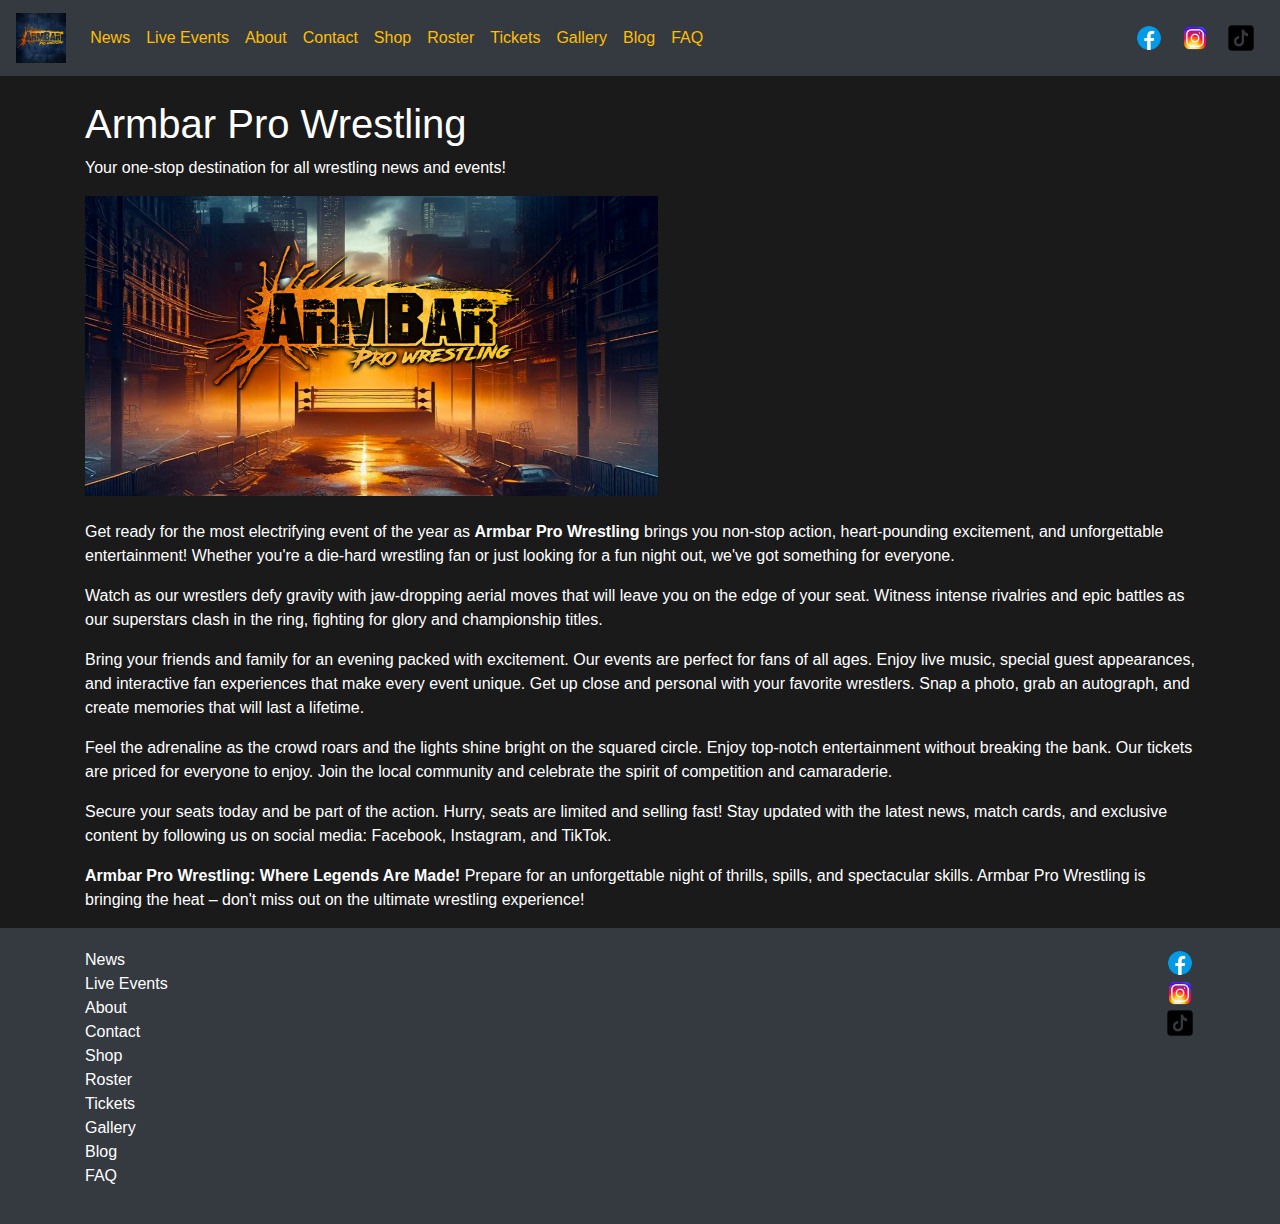
<file: index.html>
<!DOCTYPE html>
<html lang="en">
<head>
    <meta charset="UTF-8">
    <meta name="viewport" content="width=device-width, initial-scale=1.0">
    <title>Local Wrestling Company</title>
    <link href="https://maxcdn.bootstrapcdn.com/bootstrap/4.5.2/css/bootstrap.min.css" rel="stylesheet">
    <link href="styles.css" rel="stylesheet">
</head>
<body>
    <nav class="navbar navbar-expand-lg navbar-dark bg-dark">
        <a class="navbar-brand" href="index.html">
            <img src="images/LogoWithName.jpeg" alt="Armbar Pro Wrestling" class="logo">
        </a>
        <button class="navbar-toggler" type="button" data-toggle="collapse" data-target="#navbarNav" aria-controls="navbarNav" aria-expanded="false" aria-label="Toggle navigation">
            <span class="navbar-toggler-icon"></span>
        </button>
        <div class="collapse navbar-collapse" id="navbarNav">
            <ul class="navbar-nav mr-auto">
                <li class="nav-item">
                    <a class="nav-link" href="index.html">News</a>
                </li>
                <li class="nav-item">
                    <a class="nav-link" href="live-events.html">Live Events</a>
                </li>
                <li class="nav-item">
                    <a class="nav-link" href="about.html">About</a>
                </li>
                <li class="nav-item">
                    <a class="nav-link" href="contact.html">Contact</a>
                </li>
                <li class="nav-item">
                    <a class="nav-link" href="shop.html">Shop</a>
                </li>
                <li class="nav-item">
                    <a class="nav-link" href="roster.html">Roster</a>
                </li>
                <li class="nav-item">
                    <a class="nav-link" href="tickets.html">Tickets</a>
                </li>
                <li class="nav-item">
                    <a class="nav-link" href="gallery.html">Gallery</a>
                </li>
                <li class="nav-item">
                    <a class="nav-link" href="blog.html">Blog</a>
                </li>
                <li class="nav-item">
                    <a class="nav-link" href="faq.html">FAQ</a>
                </li>
            </ul>
            <ul class="navbar-nav">
                <li class="nav-item">
                    <a class="nav-link" href="https://www.facebook.com/ARMBARPROWrestling/" target="_blank">
                        <img src="images/Facebook.png" alt="Facebook" class="social-icon">
                    </a>
                </li>
                <li class="nav-item">
                    <a class="nav-link" href="https://www.instagram.com/Armbar.Pro/?fbclid=IwZXh0bgNhZW0CMTAAAR27BpHszuE1VLwKxICGCamaZc5CkHb2MYDj_Wf3Kd4tzsMLlw37iU2pUxA_aem_AUMjE_d1yYf4onTaPT-vnSLo8xMDC3spcYXa0IR1Ls7s_WZT6_wSrTrPL2cok7wjK6waKOZtwFDo6d-mRXhu4YRP" target="_blank">
                        <img src="images/Instagram.png" alt="Instagram" class="social-icon">
                    </a>
                </li>
                <li class="nav-item">
                    <a class="nav-link" href="https://www.tiktok.com/@Armbarpro?fbclid=IwZXh0bgNhZW0CMTAAAR2Ggn4hxeu_3wIuxlayB7pCkTgqTw4zFpH2cfPhJN96_IubcTcJK7SbrAc_aem_AUMpjVxhd3vAZVc_4fiPEvqE8U0mfP_HSBF--uwW8nujr19qW9jJ5SZUxefrGQ2mB38CHkXezSNeLyaSf8LSULwf" target="_blank">
                        <img src="images/TikTok.png" alt="TikTok" class="social-icon">
                    </a>
                </li>
            </ul>
        </div>
    </nav>

    <div class="container-fluid">
        <div class="container mt-4">
            <h1>Armbar Pro Wrestling</h1>
            <p>Your one-stop destination for all wrestling news and events!</p>
            <img src="images/NameWithRing.jpg" alt="Armbar Pro Wrestling" class="img-fluid main-image">
        </div>
        <div class="container mt-4">
            <p>Get ready for the most electrifying event of the year as <strong>Armbar Pro Wrestling</strong> brings you non-stop action, heart-pounding excitement, and unforgettable entertainment! Whether you're a die-hard wrestling fan or just looking for a fun night out, we've got something for everyone.</p>
            <p>Watch as our wrestlers defy gravity with jaw-dropping aerial moves that will leave you on the edge of your seat. Witness intense rivalries and epic battles as our superstars clash in the ring, fighting for glory and championship titles.</p>
            <p>Bring your friends and family for an evening packed with excitement. Our events are perfect for fans of all ages. Enjoy live music, special guest appearances, and interactive fan experiences that make every event unique. Get up close and personal with your favorite wrestlers. Snap a photo, grab an autograph, and create memories that will last a lifetime.</p>
            <p>Feel the adrenaline as the crowd roars and the lights shine bright on the squared circle. Enjoy top-notch entertainment without breaking the bank. Our tickets are priced for everyone to enjoy. Join the local community and celebrate the spirit of competition and camaraderie.</p>
            <p>Secure your seats today and be part of the action. Hurry, seats are limited and selling fast! Stay updated with the latest news, match cards, and exclusive content by following us on social media: Facebook, Instagram, and TikTok.</p>
            <p><strong>Armbar Pro Wrestling: Where Legends Are Made!</strong> Prepare for an unforgettable night of thrills, spills, and spectacular skills. Armbar Pro Wrestling is bringing the heat – don't miss out on the ultimate wrestling experience!</p>
        </div>
        
    </div>

    <footer class="footer">
        <div class="container">
            <div class="row">
                <div class="col-md-6">
                    <ul class="list-unstyled">
                        <li><a href="news.html">News</a></li>
                        <li><a href="live-events.html">Live Events</a></li>
                        <li><a href="about.html">About</a></li>
                        <li><a href="contact.html">Contact</a></li>
                        <li><a href="shop.html">Shop</a></li>
                        <li><a href="roster.html">Roster</a></li>
                        <li><a href="tickets.html">Tickets</a></li>
                        <li><a href="gallery.html">Gallery</a></li>
                        <li><a href="blog.html">Blog</a></li>
                        <li><a href="faq.html">FAQ</a></li>
                    </ul>
                </div>
                <div class="col-md-6 text-md-right">
                    <ul class="list-unstyled">
                        <li><a href="https://www.facebook.com/ARMBARPROWrestling/" target="_blank">
                            <img src="images/Facebook.png" alt="Facebook" class="social-icon">
                        </a></li>
                        <li><a href="https://www.instagram.com/Armbar.Pro/?fbclid=IwZXh0bgNhZW0CMTAAAR27BpHszuE1VLwKxICGCamaZc5CkHb2MYDj_Wf3Kd4tzsMLlw37iU2pUxA_aem_AUMjE_d1yYf4onTaPT-vnSLo8xMDC3spcYXa0IR1Ls7s_WZT6_wSrTrPL2cok7wjK6waKOZtwFDo6d-mRXhu4YRP" target="_blank">
                            <img src="images/Instagram.png" alt="Instagram" class="social-icon">
                        </a></li>
                        <li><a href="https://www.tiktok.com/@Armbarpro?fbclid=IwZXh0bgNhZW0CMTAAAR2Ggn4hxeu_3wIuxlayB7pCkTgqTw4zFpH2cfPhJN96_IubcTcJK7SbrAc_aem_AUMpjVxhd3vAZVc_4fiPEvqE8U0mfP_HSBF--uwW8nujr19qW9jJ5SZUxefrGQ2mB38CHkXezSNeLyaSf8LSULwf" target="_blank">
                            <img src="images/TikTok.png" alt="TikTok" class="social-icon">
                        </a></li>
                    </ul>
                </div>
            </div>
        </div>
    </footer>

    <script src="https://code.jquery.com/jquery-3.5.1.slim.min.js"></script>
    <script src="https://cdn.jsdelivr.net/npm/@popperjs/core@2.9.2/dist/umd/popper.min.js"></script>
    <script src="https://maxcdn.bootstrapcdn.com/bootstrap/4.5.2/js/bootstrap.min.js"></script>
</body>
</html>
</file>
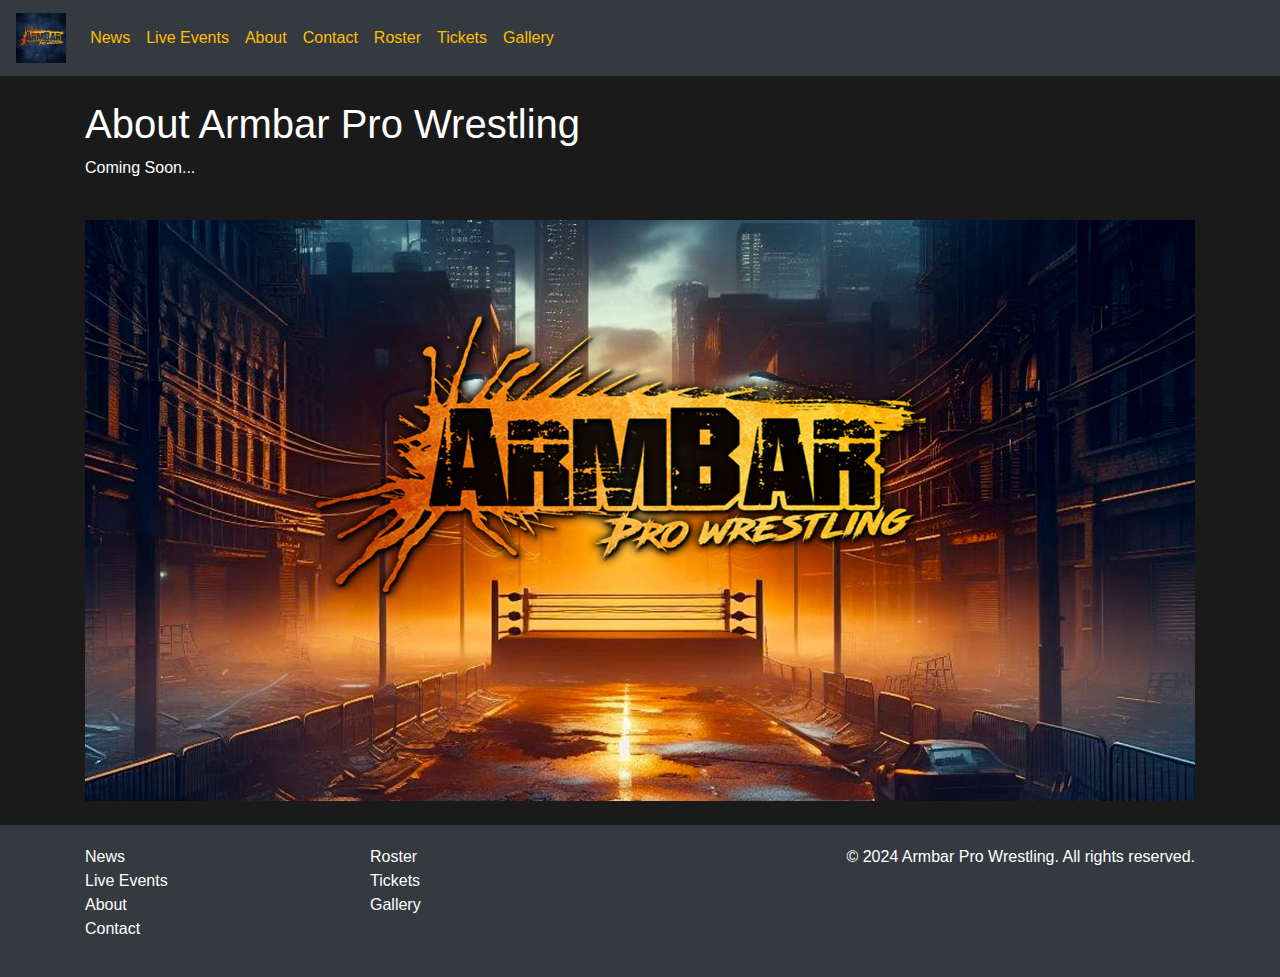
<file: about.html>
<!DOCTYPE html>
<html lang="en">
<head>
    <meta charset="UTF-8">
    <meta name="viewport" content="width=device-width, initial-scale=1.0">
    <title>About - Armbar Pro Wrestling</title>
    <link href="https://maxcdn.bootstrapcdn.com/bootstrap/4.5.2/css/bootstrap.min.css" rel="stylesheet">
    <link href="styles.css" rel="stylesheet">
</head>
<body>
    <nav class="navbar navbar-expand-lg navbar-dark bg-dark">
        <a class="navbar-brand" href="index.html">
            <img src="images/LogoWithName.jpeg" alt="Armbar Pro Wrestling" class="logo">
        </a>
        <button class="navbar-toggler" type="button" data-toggle="collapse" data-target="#navbarNav" aria-controls="navbarNav" aria-expanded="false" aria-label="Toggle navigation">
            <span class="navbar-toggler-icon"></span>
        </button>
        <div class="collapse navbar-collapse" id="navbarNav">
            <ul class="navbar-nav mr-auto">
                <li class="nav-item"><a class="nav-link" href="index.html">News</a></li>
                <li class="nav-item"><a class="nav-link" href="live-events.html">Live Events</a></li>
                <li class="nav-item"><a class="nav-link" href="about.html">About</a></li>
                <li class="nav-item"><a class="nav-link" href="contact.html">Contact</a></li>
                
                <li class="nav-item"><a class="nav-link" href="roster.html">Roster</a></li>
                <li class="nav-item"><a class="nav-link" href="tickets.html">Tickets</a></li>
                <li class="nav-item"><a class="nav-link" href="gallery.html">Gallery</a></li>
               
            </ul>
        </div>
    </nav>

    <div class="container mt-4">
        <h1>About Armbar Pro Wrestling</h1>
        <p>Coming Soon...</p>
        <img src="images/NameWithRing.jpg" alt="Armbar Pro Wrestling" class="img-fluid mt-4">
    </div>

    <footer class="footer mt-4">
        <div class="container">
            <div class="row">
                <div class="col-md-6">
                    <div class="row">
                        <div class="col-md-6">
                            <ul class="list-unstyled">
                                <li><a href="index.html">News</a></li>
                                <li><a href="live-events.html">Live Events</a></li>
                                <li><a href="about.html">About</a></li>
                                <li><a href="contact.html">Contact</a></li>
                            </ul>
                        </div>
                        <div class="col-md-6">
                            <ul class="list-unstyled">
                               
                                <li><a href="roster.html">Roster</a></li>
                                <li><a href="tickets.html">Tickets</a></li>
                                <li><a href="gallery.html">Gallery</a></li>
                                
                                
                            </ul>
                        </div>
                    </div>
                </div>
                <div class="col-md-6 text-md-right">
                    <p>&copy; 2024 Armbar Pro Wrestling. All rights reserved.</p>
                </div>
            </div>
        </div>
    </footer>

    <script src="https://code.jquery.com/jquery-3.5.1.slim.min.js"></script>
    <script src="https://cdn.jsdelivr.net/npm/@popperjs/core@2.9.2/dist/umd/popper.min.js"></script>
    <script src="https://maxcdn.bootstrapcdn.com/bootstrap/4.5.2/js/bootstrap.min.js"></script>
</body>
</html>
</file>
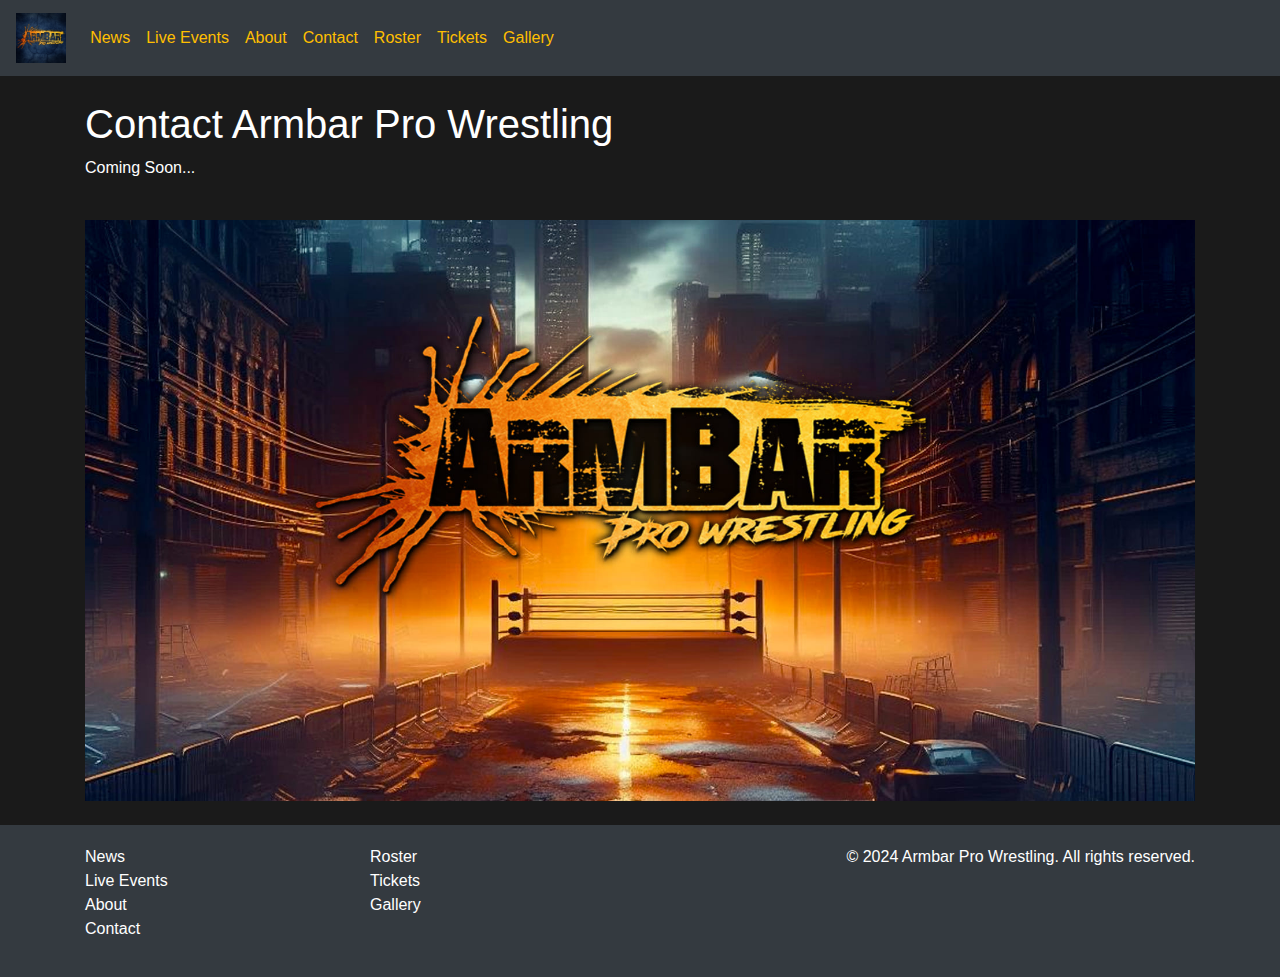
<file: contact.html>
<!DOCTYPE html>
<html lang="en">
<head>
    <meta charset="UTF-8">
    <meta name="viewport" content="width=device-width, initial-scale=1.0">
    <title>Contact - Armbar Pro Wrestling</title>
    <link href="https://maxcdn.bootstrapcdn.com/bootstrap/4.5.2/css/bootstrap.min.css" rel="stylesheet">
    <link href="styles.css" rel="stylesheet">
</head>
<body>
    <nav class="navbar navbar-expand-lg navbar-dark bg-dark">
        <a class="navbar-brand" href="index.html">
            <img src="images/LogoWithName.jpeg" alt="Armbar Pro Wrestling" class="logo">
        </a>
        <button class="navbar-toggler" type="button" data-toggle="collapse" data-target="#navbarNav" aria-controls="navbarNav" aria-expanded="false" aria-label="Toggle navigation">
            <span class="navbar-toggler-icon"></span>
        </button>
        <div class="collapse navbar-collapse" id="navbarNav">
            <ul class="navbar-nav mr-auto">
                <li class="nav-item"><a class="nav-link" href="index.html">News</a></li>
                <li class="nav-item"><a class="nav-link" href="live-events.html">Live Events</a></li>
                <li class="nav-item"><a class="nav-link" href="about.html">About</a></li>
                <li class="nav-item"><a class="nav-link" href="contact.html">Contact</a></li>
                
                <li class="nav-item"><a class="nav-link" href="roster.html">Roster</a></li>
                <li class="nav-item"><a class="nav-link" href="tickets.html">Tickets</a></li>
                <li class="nav-item"><a class="nav-link" href="gallery.html">Gallery</a></li>
               
            </ul>
        </div>
    </nav>

    <div class="container mt-4">
        <h1>Contact Armbar Pro Wrestling</h1>
        <p>Coming Soon...</p>
        <img src="images/NameWithRing.jpg" alt="Armbar Pro Wrestling" class="img-fluid mt-4">
    </div>

    <footer class="footer mt-4">
        <div class="container">
            <div class="row">
                <div class="col-md-6">
                    <div class="row">
                        <div class="col-md-6">
                            <ul class="list-unstyled">
                                <li><a href="index.html">News</a></li>
                                <li><a href="live-events.html">Live Events</a></li>
                                <li><a href="about.html">About</a></li>
                                <li><a href="contact.html">Contact</a></li>
                            </ul>
                        </div>
                        <div class="col-md-6">
                            <ul class="list-unstyled">
                               
                                <li><a href="roster.html">Roster</a></li>
                                <li><a href="tickets.html">Tickets</a></li>
                                <li><a href="gallery.html">Gallery</a></li>
                                
                                
                            </ul>
                        </div>
                    </div>
                </div>
                <div class="col-md-6 text-md-right">
                    <p>&copy; 2024 Armbar Pro Wrestling. All rights reserved.</p>
                </div>
            </div>
        </div>
    </footer>

    <script src="https://code.jquery.com/jquery-3.5.1.slim.min.js"></script>
    <script src="https://cdn.jsdelivr.net/npm/@popperjs/core@2.9.2/dist/umd/popper.min.js"></script>
    <script src="https://maxcdn.bootstrapcdn.com/bootstrap/4.5.2/js/bootstrap.min.js"></script>
</body>
</html>
</file>
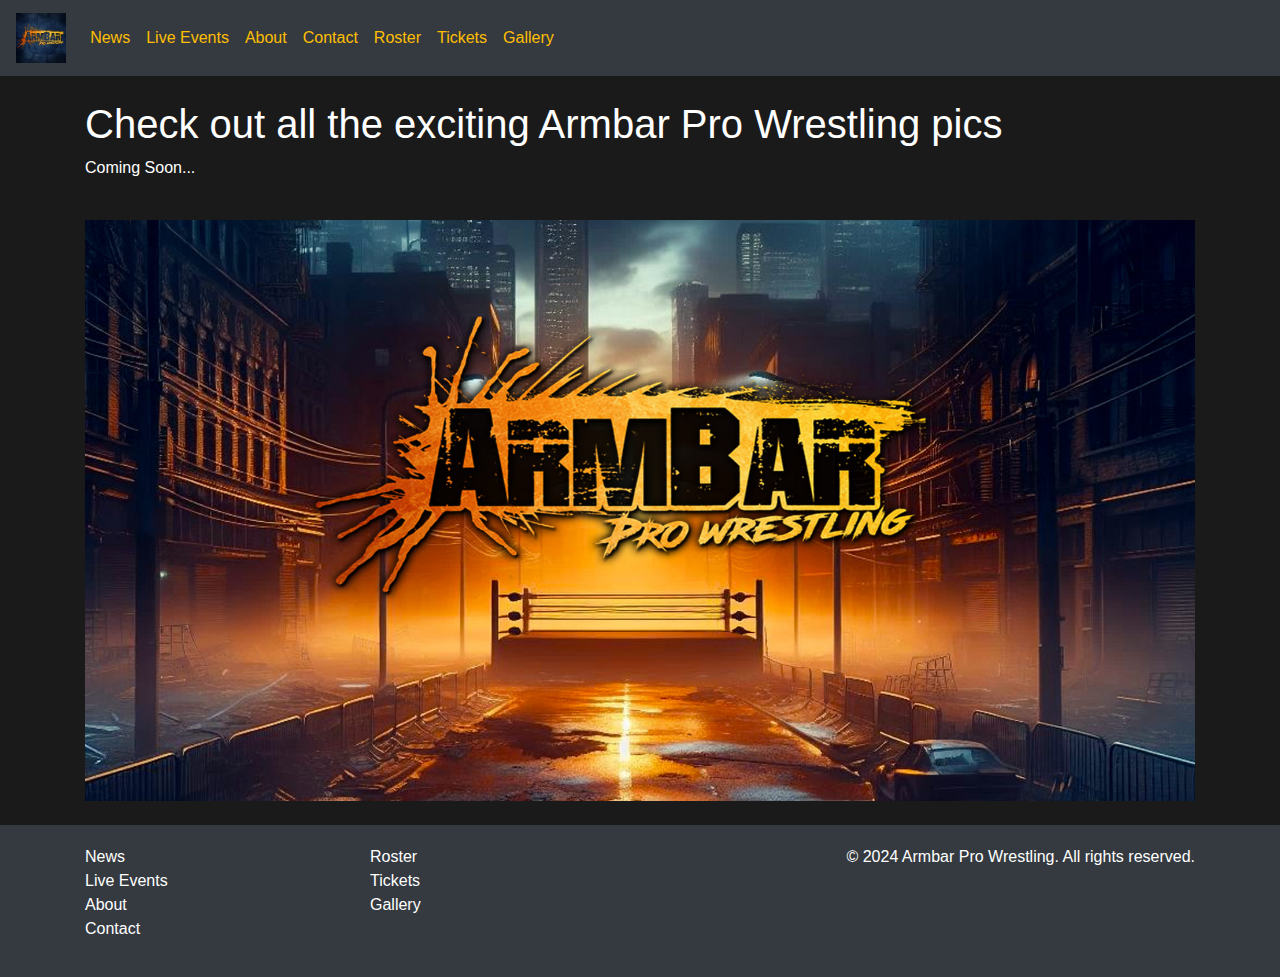
<file: gallery.html>
<!DOCTYPE html>
<html lang="en">
<head>
    <meta charset="UTF-8">
    <meta name="viewport" content="width=device-width, initial-scale=1.0">
    <title>Contact - Armbar Pro Wrestling</title>
    <link href="https://maxcdn.bootstrapcdn.com/bootstrap/4.5.2/css/bootstrap.min.css" rel="stylesheet">
    <link href="styles.css" rel="stylesheet">
</head>
<body>
    <nav class="navbar navbar-expand-lg navbar-dark bg-dark">
        <a class="navbar-brand" href="index.html">
            <img src="images/LogoWithName.jpeg" alt="Armbar Pro Wrestling" class="logo">
        </a>
        <button class="navbar-toggler" type="button" data-toggle="collapse" data-target="#navbarNav" aria-controls="navbarNav" aria-expanded="false" aria-label="Toggle navigation">
            <span class="navbar-toggler-icon"></span>
        </button>
        <div class="collapse navbar-collapse" id="navbarNav">
            <ul class="navbar-nav mr-auto">
                <li class="nav-item"><a class="nav-link" href="index.html">News</a></li>
                <li class="nav-item"><a class="nav-link" href="live-events.html">Live Events</a></li>
                <li class="nav-item"><a class="nav-link" href="about.html">About</a></li>
                <li class="nav-item"><a class="nav-link" href="contact.html">Contact</a></li>
                
                <li class="nav-item"><a class="nav-link" href="roster.html">Roster</a></li>
                <li class="nav-item"><a class="nav-link" href="tickets.html">Tickets</a></li>
                <li class="nav-item"><a class="nav-link" href="gallery.html">Gallery</a></li>
               
            </ul>
        </div>
    </nav>

    <div class="container mt-4">
        <h1>Check out all the exciting Armbar Pro Wrestling pics</h1>
        <p>Coming Soon...</p>
        <img src="images/NameWithRing.jpg" alt="Armbar Pro Wrestling" class="img-fluid mt-4">
    </div>

    <footer class="footer mt-4">
        <div class="container">
            <div class="row">
                <div class="col-md-6">
                    <div class="row">
                        <div class="col-md-6">
                            <ul class="list-unstyled">
                                <li><a href="index.html">News</a></li>
                                <li><a href="live-events.html">Live Events</a></li>
                                <li><a href="about.html">About</a></li>
                                <li><a href="contact.html">Contact</a></li>
                            </ul>
                        </div>
                        <div class="col-md-6">
                            <ul class="list-unstyled">
                               
                                <li><a href="roster.html">Roster</a></li>
                                <li><a href="tickets.html">Tickets</a></li>
                                <li><a href="gallery.html">Gallery</a></li>
                                
                                
                            </ul>
                        </div>
                    </div>
                </div>
                <div class="col-md-6 text-md-right">
                    <p>&copy; 2024 Armbar Pro Wrestling. All rights reserved.</p>
                </div>
            </div>
        </div>
    </footer>

    <script src="https://code.jquery.com/jquery-3.5.1.slim.min.js"></script>
    <script src="https://cdn.jsdelivr.net/npm/@popperjs/core@2.9.2/dist/umd/popper.min.js"></script>
    <script src="https://maxcdn.bootstrapcdn.com/bootstrap/4.5.2/js/bootstrap.min.js"></script>
</body>
</html>
</file>
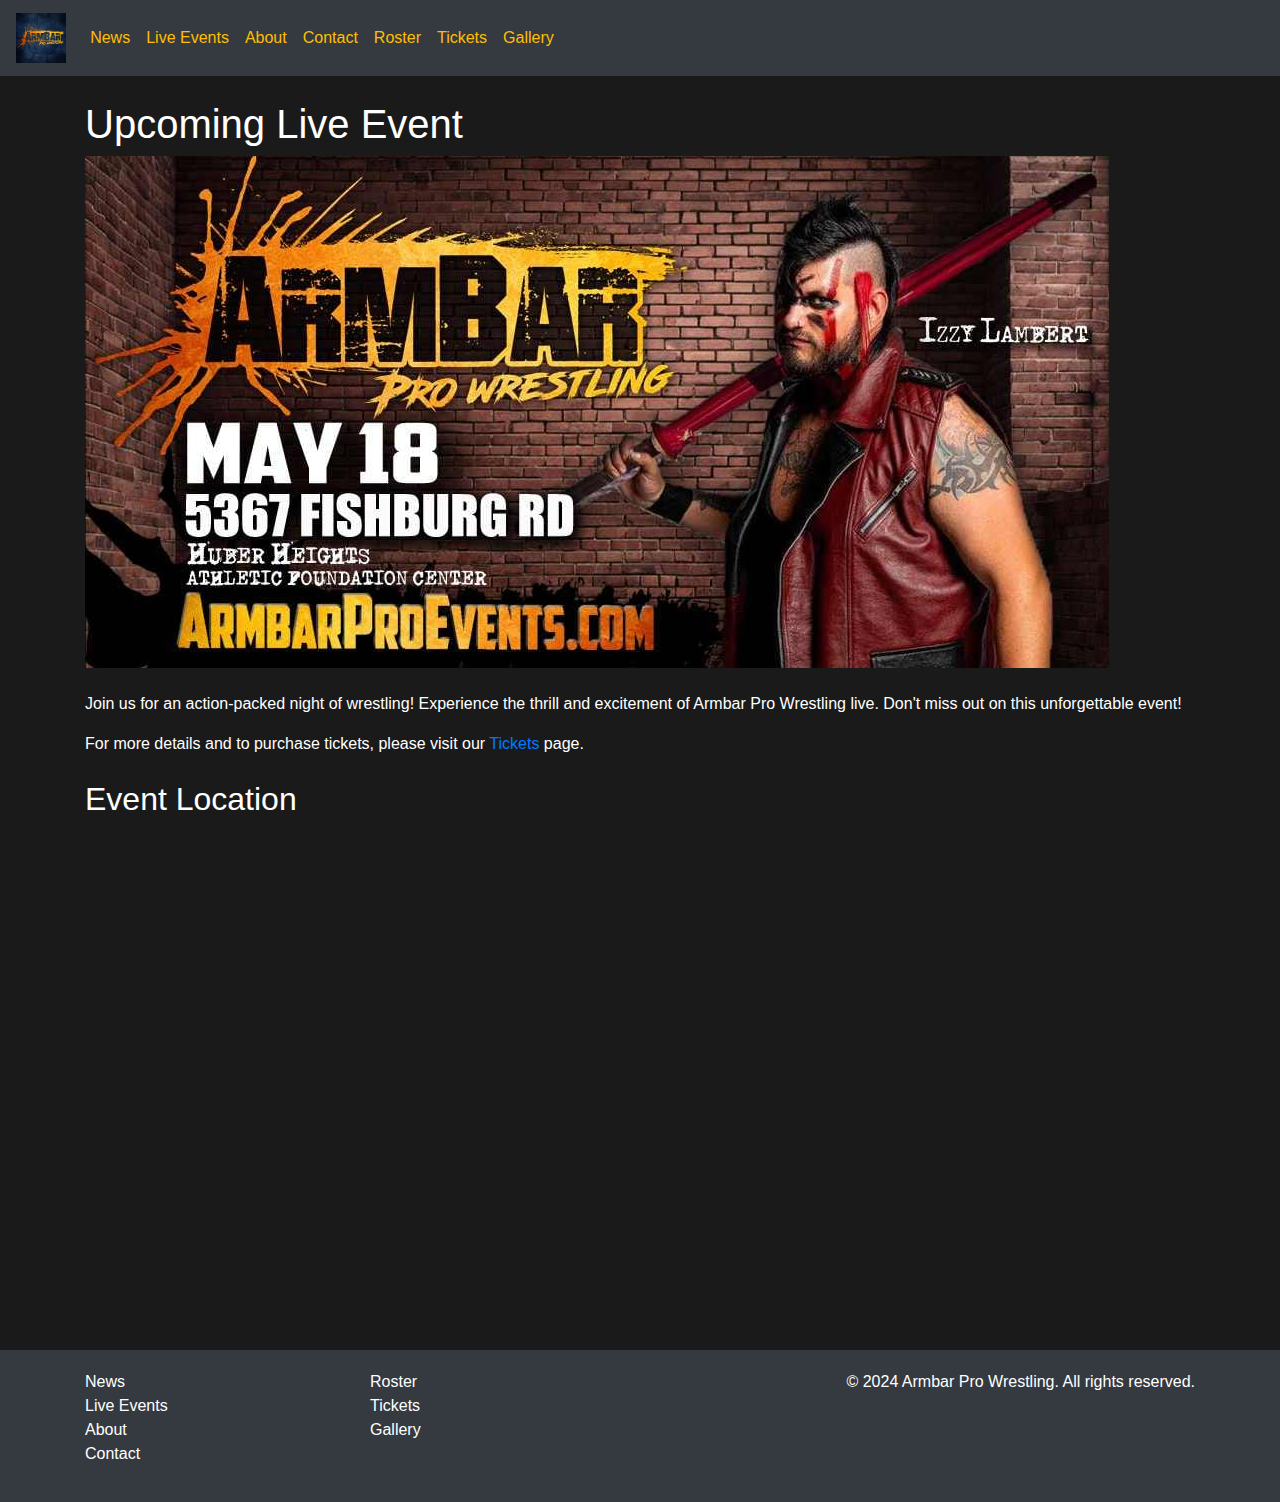
<file: live-events.html>
<!DOCTYPE html>
<html lang="en">
<head>
    <meta charset="UTF-8">
    <meta name="viewport" content="width=device-width, initial-scale=1.0">
    <title>Live Events - Armbar Pro Wrestling</title>
    <link href="https://maxcdn.bootstrapcdn.com/bootstrap/4.5.2/css/bootstrap.min.css" rel="stylesheet">
    <link href="styles.css" rel="stylesheet">
</head>
<body>
    <nav class="navbar navbar-expand-lg navbar-dark bg-dark">
        <a class="navbar-brand" href="index.html">
            <img src="images/LogoWithName.jpeg" alt="Armbar Pro Wrestling" class="logo">
        </a>
        <button class="navbar-toggler" type="button" data-toggle="collapse" data-target="#navbarNav" aria-controls="navbarNav" aria-expanded="false" aria-label="Toggle navigation">
            <span class="navbar-toggler-icon"></span>
        </button>
        <div class="collapse navbar-collapse" id="navbarNav">
            <ul class="navbar-nav mr-auto">
                <li class="nav-item"><a class="nav-link" href="index.html">News</a></li>
                <li class="nav-item"><a class="nav-link" href="live-events.html">Live Events</a></li>
                <li class="nav-item"><a class="nav-link" href="about.html">About</a></li>
                <li class="nav-item"><a class="nav-link" href="contact.html">Contact</a></li>
                
                <li class="nav-item"><a class="nav-link" href="roster.html">Roster</a></li>
                <li class="nav-item"><a class="nav-link" href="tickets.html">Tickets</a></li>
                <li class="nav-item"><a class="nav-link" href="gallery.html">Gallery</a></li>
               
            </ul>
        </div>
    </nav>

    <div class="container-fluid mt-4">
        <div class="container">
            <h1>Upcoming Live Event</h1>
            <img src="images/DatePlaceholder.jpeg" alt="Upcoming Event" class="img-fluid">
            <!-- Uncomment the following line to use a video instead of an image -->
            <!-- <video class="img-fluid" controls>
                <source src="videos/EventPromo.mp4" type="video/mp4">
                Your browser does not support the video tag.
            </video> -->
            <p class="mt-4">Join us for an action-packed night of wrestling! Experience the thrill and excitement of Armbar Pro Wrestling live. Don't miss out on this unforgettable event!</p>
            <p>For more details and to purchase tickets, please visit our <a href="tickets.html">Tickets</a> page.</p>
            <div class="mt-4">
                <h2>Event Location</h2>
                <div id="map-container-google-1" class="z-depth-1-half map-container" style="height: 500px;">
                    <iframe src="https://www.google.com/maps/embed?pb=!1m18!1m12!1m3!1d3067.959634841886!2d-84.14255688462468!3d39.85743777943769!2m3!1f0!2f0!3f0!3m2!1i1024!2i768!4f13.1!3m3!1m2!1s0x884082aa0f95adff%3A0xa56e18a5d28d1c8!2s5367%20Fishburg%20Rd%2C%20Huber%20Heights%2C%20OH%2045424%2C%20USA!5e0!3m2!1sen!2sin!4v1620000000000!5m2!1sen!2sin" 
                    frameborder="0" style="border:0; width: 100%; height: 100%;" allowfullscreen="" aria-hidden="false" tabindex="0"></iframe>
                </div>
            </div>
            
        </div>
    </div>

    <footer class="footer mt-4">
        <div class="container">
            <div class="row">
                <div class="col-md-6">
                    <div class="row">
                        <div class="col-md-6">
                            <ul class="list-unstyled">
                                <li><a href="index.html">News</a></li>
                                <li><a href="live-events.html">Live Events</a></li>
                                <li><a href="about.html">About</a></li>
                                <li><a href="contact.html">Contact</a></li>
                            </ul>
                        </div>
                        <div class="col-md-6">
                            <ul class="list-unstyled">
                               
                                <li><a href="roster.html">Roster</a></li>
                                <li><a href="tickets.html">Tickets</a></li>
                                <li><a href="gallery.html">Gallery</a></li>
                                
                                
                            </ul>
                        </div>
                    </div>
                </div>
                <div class="col-md-6 text-md-right">
                    <p>&copy; 2024 Armbar Pro Wrestling. All rights reserved.</p>
                </div>
            </div>
        </div>
    </footer>
    

    <script src="https://code.jquery.com/jquery-3.5.1.slim.min.js"></script>
    <script src="https://cdn.jsdelivr.net/npm/@popperjs/core@2.9.2/dist/umd/popper.min.js"></script>
    <script src="https://maxcdn.bootstrapcdn.com/bootstrap/4.5.2/js/bootstrap.min.js"></script>
</body>
</html>
</file>
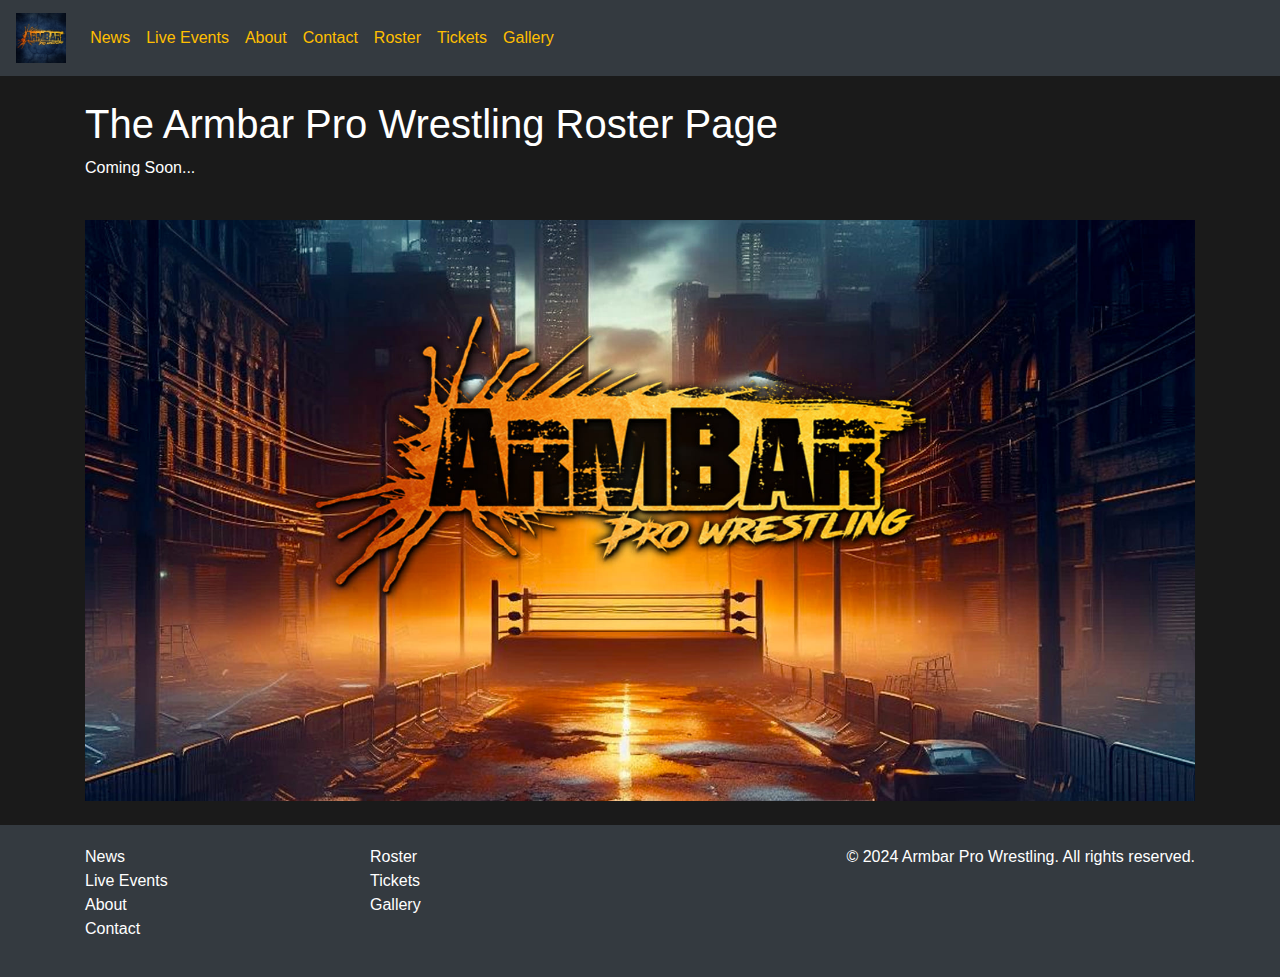
<file: roster.html>
<!DOCTYPE html>
<html lang="en">
<head>
    <meta charset="UTF-8">
    <meta name="viewport" content="width=device-width, initial-scale=1.0">
    <title>Contact - Armbar Pro Wrestling</title>
    <link href="https://maxcdn.bootstrapcdn.com/bootstrap/4.5.2/css/bootstrap.min.css" rel="stylesheet">
    <link href="styles.css" rel="stylesheet">
</head>
<body>
    <nav class="navbar navbar-expand-lg navbar-dark bg-dark">
        <a class="navbar-brand" href="index.html">
            <img src="images/LogoWithName.jpeg" alt="Armbar Pro Wrestling" class="logo">
        </a>
        <button class="navbar-toggler" type="button" data-toggle="collapse" data-target="#navbarNav" aria-controls="navbarNav" aria-expanded="false" aria-label="Toggle navigation">
            <span class="navbar-toggler-icon"></span>
        </button>
        <div class="collapse navbar-collapse" id="navbarNav">
            <ul class="navbar-nav mr-auto">
                <li class="nav-item"><a class="nav-link" href="index.html">News</a></li>
                <li class="nav-item"><a class="nav-link" href="live-events.html">Live Events</a></li>
                <li class="nav-item"><a class="nav-link" href="about.html">About</a></li>
                <li class="nav-item"><a class="nav-link" href="contact.html">Contact</a></li>
                
                <li class="nav-item"><a class="nav-link" href="roster.html">Roster</a></li>
                <li class="nav-item"><a class="nav-link" href="tickets.html">Tickets</a></li>
                <li class="nav-item"><a class="nav-link" href="gallery.html">Gallery</a></li>
               
            </ul>
        </div>
    </nav>

    <div class="container mt-4">
        <h1>The Armbar Pro Wrestling Roster Page</h1>
        <p>Coming Soon...</p>
        <img src="images/NameWithRing.jpg" alt="Armbar Pro Wrestling" class="img-fluid mt-4">
    </div>

    <footer class="footer mt-4">
        <div class="container">
            <div class="row">
                <div class="col-md-6">
                    <div class="row">
                        <div class="col-md-6">
                            <ul class="list-unstyled">
                                <li><a href="index.html">News</a></li>
                                <li><a href="live-events.html">Live Events</a></li>
                                <li><a href="about.html">About</a></li>
                                <li><a href="contact.html">Contact</a></li>
                            </ul>
                        </div>
                        <div class="col-md-6">
                            <ul class="list-unstyled">
                               
                                <li><a href="roster.html">Roster</a></li>
                                <li><a href="tickets.html">Tickets</a></li>
                                <li><a href="gallery.html">Gallery</a></li>
                                
                                
                            </ul>
                        </div>
                    </div>
                </div>
                <div class="col-md-6 text-md-right">
                    <p>&copy; 2024 Armbar Pro Wrestling. All rights reserved.</p>
                </div>
            </div>
        </div>
    </footer>

    <script src="https://code.jquery.com/jquery-3.5.1.slim.min.js"></script>
    <script src="https://cdn.jsdelivr.net/npm/@popperjs/core@2.9.2/dist/umd/popper.min.js"></script>
    <script src="https://maxcdn.bootstrapcdn.com/bootstrap/4.5.2/js/bootstrap.min.js"></script>
</body>
</html>
</file>
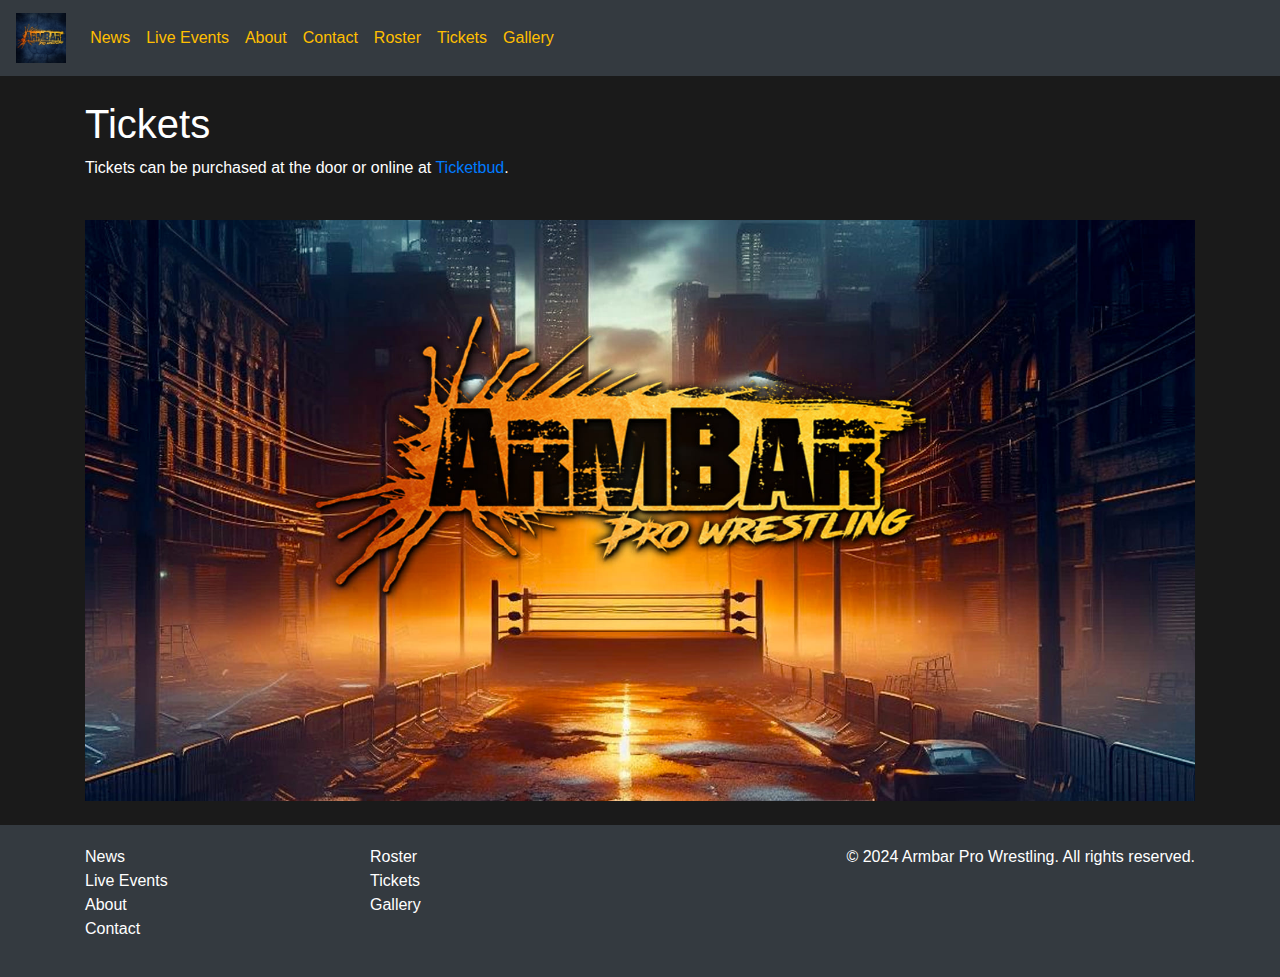
<file: tickets.html>
<!DOCTYPE html>
<html lang="en">
<head>
    <meta charset="UTF-8">
    <meta name="viewport" content="width=device-width, initial-scale=1.0">
    <title>Tickets - Armbar Pro Wrestling</title>
    <link href="https://maxcdn.bootstrapcdn.com/bootstrap/4.5.2/css/bootstrap.min.css" rel="stylesheet">
    <link href="styles.css" rel="stylesheet">
</head>
<body>
    <nav class="navbar navbar-expand-lg navbar-dark bg-dark">
        <a class="navbar-brand" href="index.html">
            <img src="images/LogoWithName.jpeg" alt="Armbar Pro Wrestling" class="logo">
        </a>
        <button class="navbar-toggler" type="button" data-toggle="collapse" data-target="#navbarNav" aria-controls="navbarNav" aria-expanded="false" aria-label="Toggle navigation">
            <span class="navbar-toggler-icon"></span>
        </button>
        <div class="collapse navbar-collapse" id="navbarNav">
            <ul class="navbar-nav mr-auto">
                <li class="nav-item"><a class="nav-link" href="index.html">News</a></li>
                <li class="nav-item"><a class="nav-link" href="live-events.html">Live Events</a></li>
                <li class="nav-item"><a class="nav-link" href="about.html">About</a></li>
                <li class="nav-item"><a class="nav-link" href="contact.html">Contact</a></li>
                
                <li class="nav-item"><a class="nav-link" href="roster.html">Roster</a></li>
                <li class="nav-item"><a class="nav-link" href="tickets.html">Tickets</a></li>
                <li class="nav-item"><a class="nav-link" href="gallery.html">Gallery</a></li>
               
            </ul>
        </div>
    </nav>

    <div class="container mt-4">
        <h1>Tickets</h1>
        <p>Tickets can be purchased at the door or online at <a href="https://ticketbud.com/events/d382f248-036b-11ef-aafe-42010a71702d" target="_blank">Ticketbud</a>.</p>
        <img src="images/NameWithRing.jpg" alt="Tickets" class="img-fluid mt-4">
    </div>

    <footer class="footer mt-4">
        <div class="container">
            <div class="row">
                <div class="col-md-6">
                    <div class="row">
                        <div class="col-md-6">
                            <ul class="list-unstyled">
                                <li><a href="index.html">News</a></li>
                                <li><a href="live-events.html">Live Events</a></li>
                                <li><a href="about.html">About</a></li>
                                <li><a href="contact.html">Contact</a></li>
                            </ul>
                        </div>
                        <div class="col-md-6">
                            <ul class="list-unstyled">
                               
                                <li><a href="roster.html">Roster</a></li>
                                <li><a href="tickets.html">Tickets</a></li>
                                <li><a href="gallery.html">Gallery</a></li>
                                
                                
                            </ul>
                        </div>
                    </div>
                </div>
                <div class="col-md-6 text-md-right">
                    <p>&copy; 2024 Armbar Pro Wrestling. All rights reserved.</p>
                </div>
            </div>
        </div>
    </footer>

    <script src="https://code.jquery.com/jquery-3.5.1.slim.min.js"></script>
    <script src="https://cdn.jsdelivr.net/npm/@popperjs/core@2.9.2/dist/umd/popper.min.js"></script>
    <script src="https://maxcdn.bootstrapcdn.com/bootstrap/4.5.2/js/bootstrap.min.js"></script>
</body>
</html>
</file>
<file: styles.css>
/* styles.css */
body {
    font-family: Arial, sans-serif;
    color: #fff;
    background-color: #1a1a1a;
}

.navbar-dark .navbar-nav .nav-link {
    color: #ffbf00;
}

.navbar-dark .navbar-nav .nav-link:hover {
    color: #ff8000;
}

.navbar-brand img.logo {
    height: 50px;
}

.social-icon {
    height: 30px;
}

.main-image {
    height: 300px;
}

.footer {
    background-color: #343a40;
    color: white;
    padding: 20px 0;
    position: relative;
    bottom: 0;
    width: 100%;
}

.footer a {
    color: white;

}
</file>
